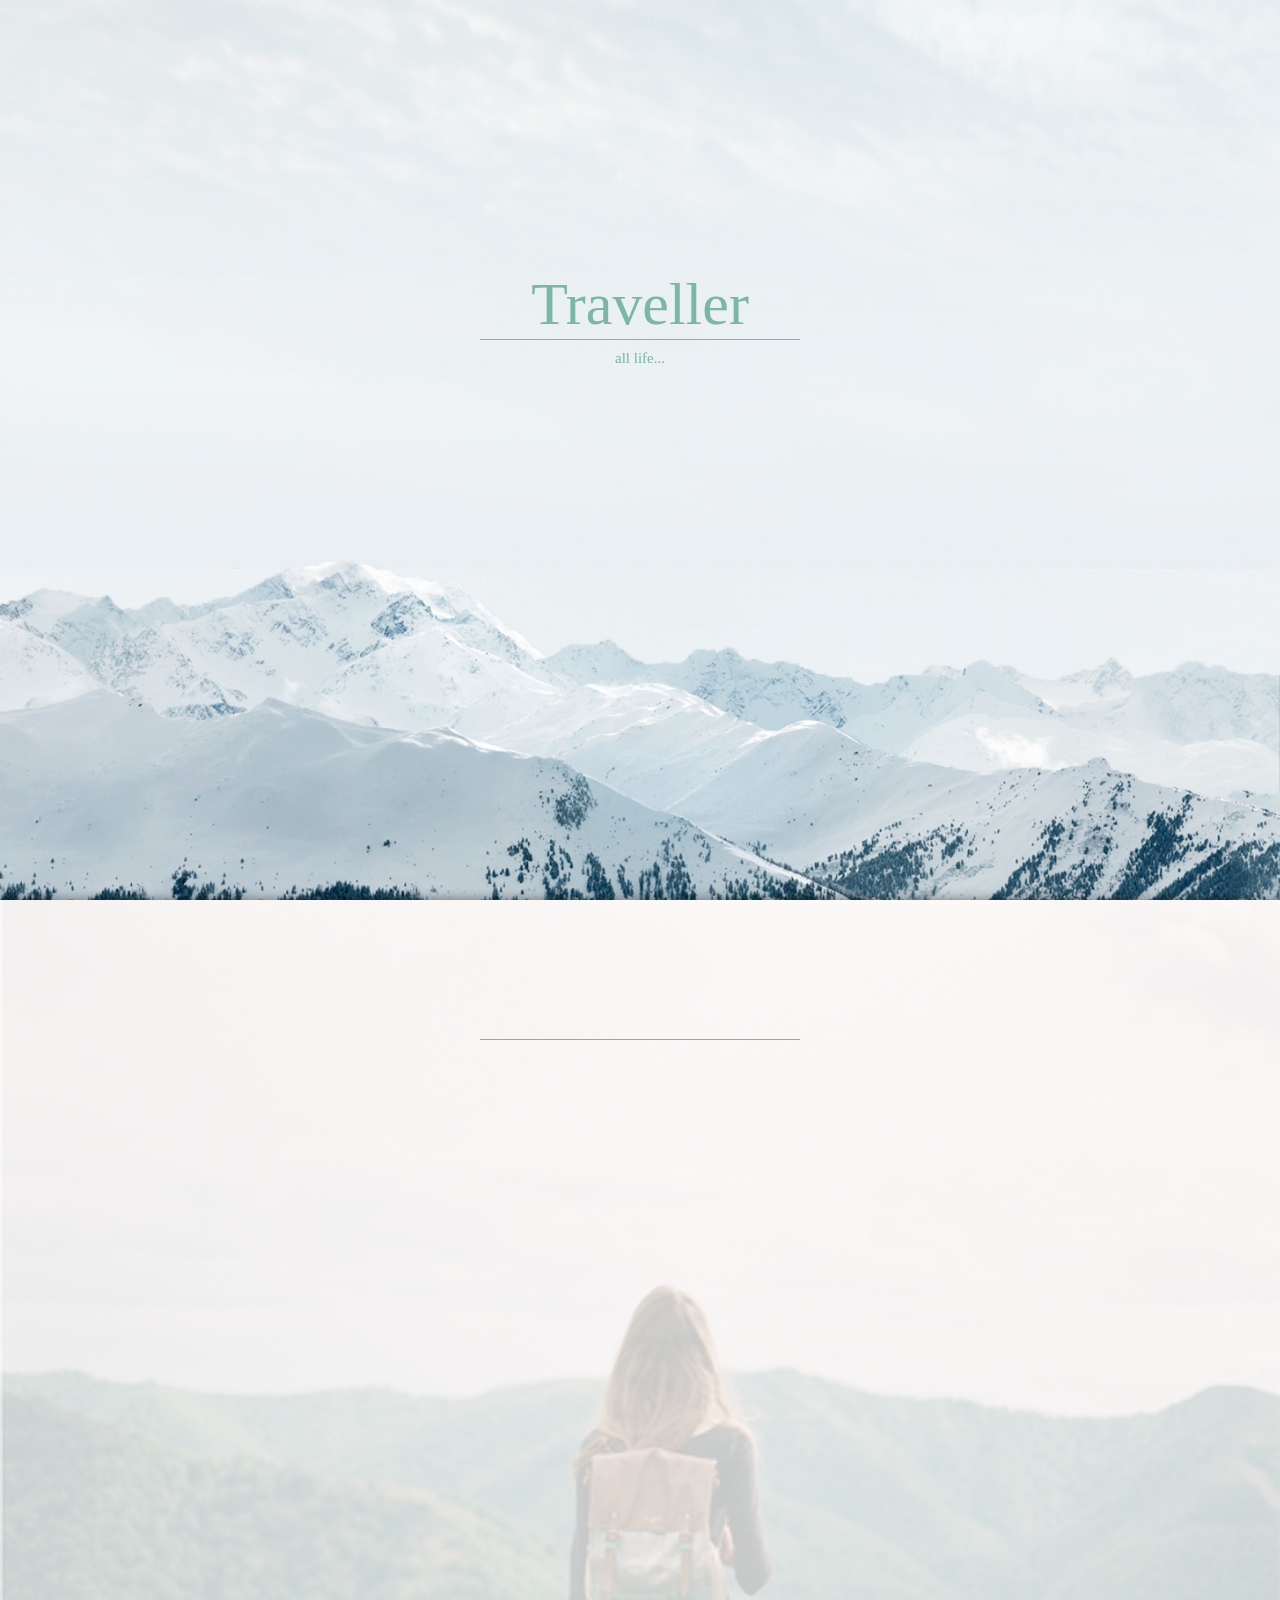
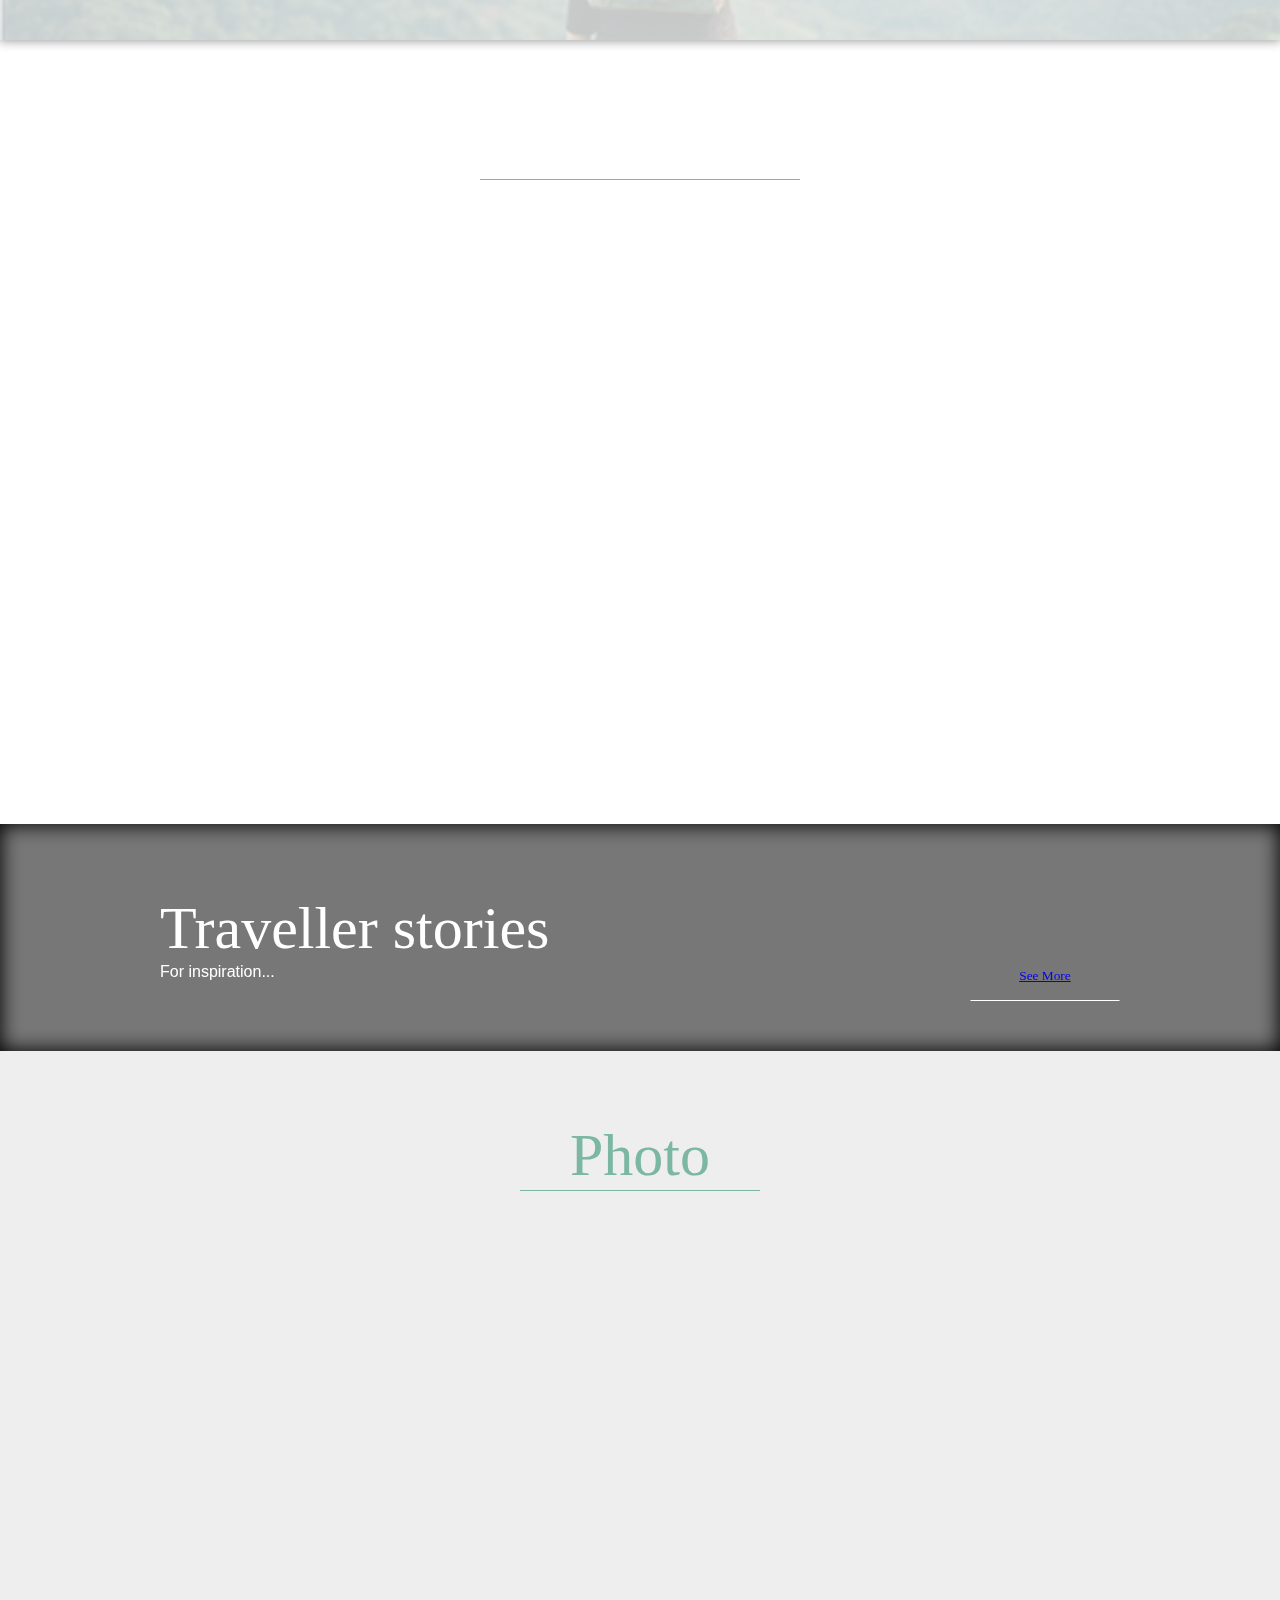
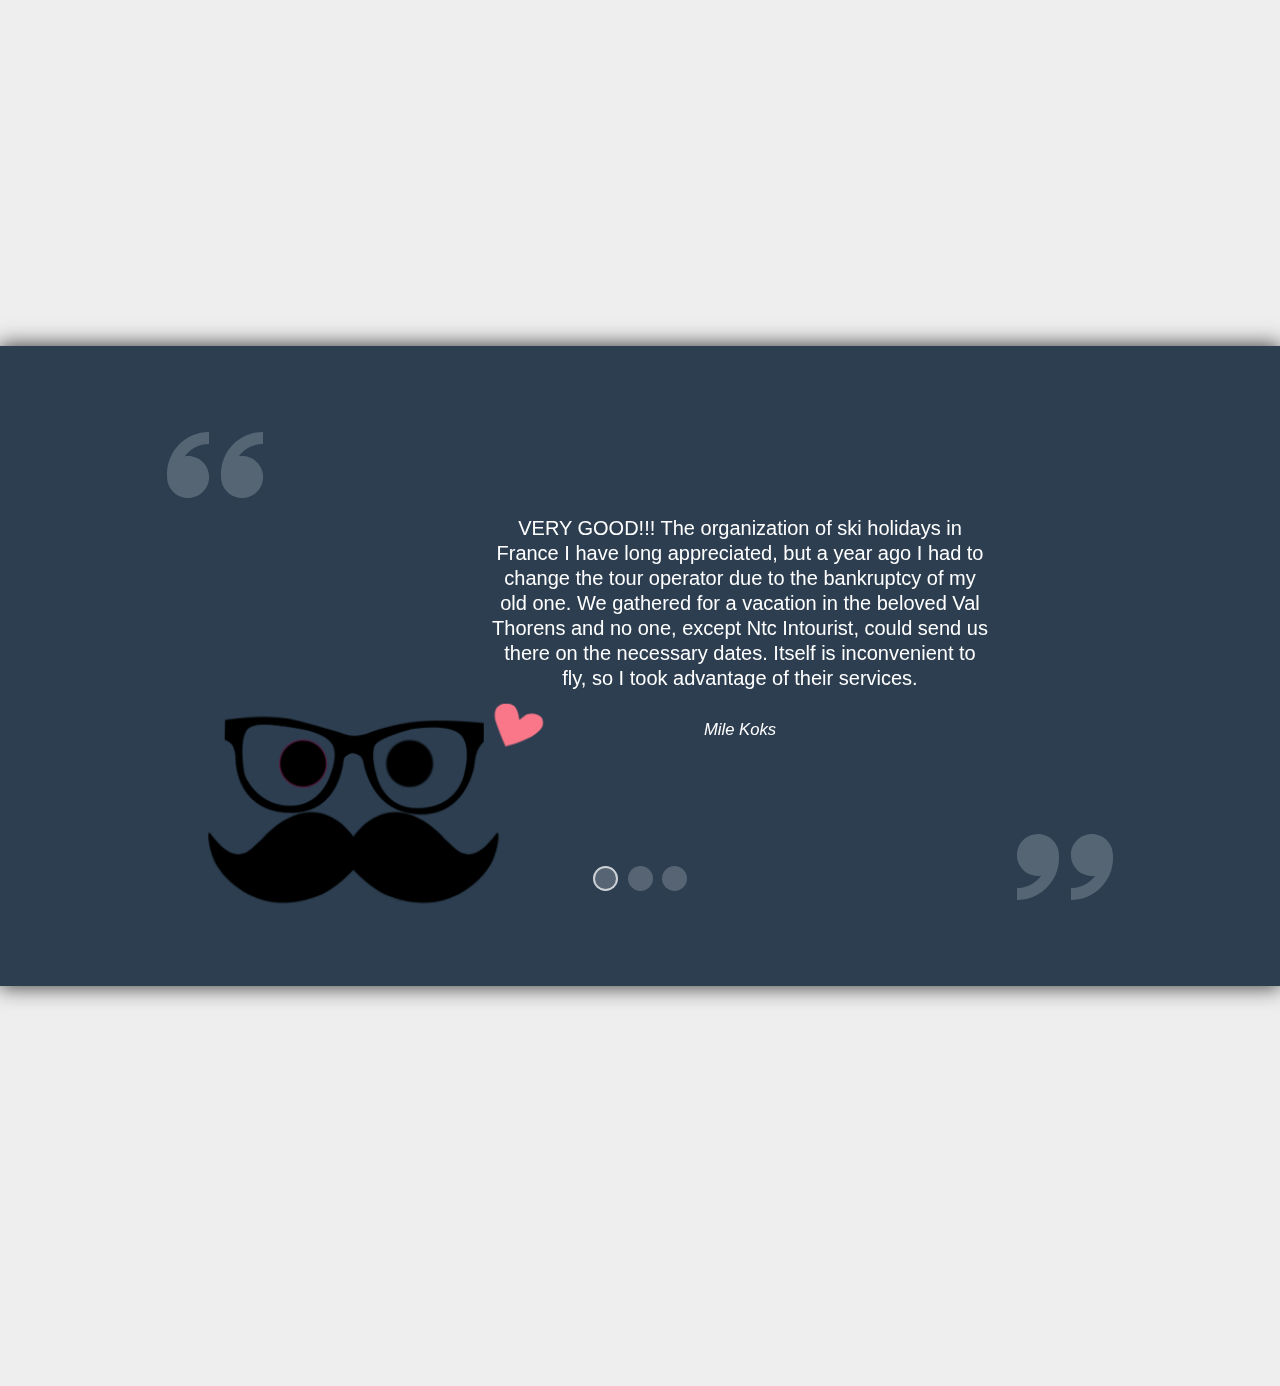
<file: Traveller/index.html>
<!DOCTYPE html>
<html>
<head>
    <meta charset="utf-8" />
    <title>Traveller</title>
    <meta name="viewport" content="width=device-width, height=device-height, initial-scale=1" />
    <link rel="stylesheet" type="text/css" href="css/animation.css" />
    <link rel="stylesheet" type="text/css" href="style.css" />
    <link rel="stylesheet" type="text/css" href="css/normalize.scss" />
    
    
</head>
<body>
    <!--section 6: about -->
    <section id="about">
        <div id="about-lock">
            <h3 id="about-title">About</h3><hr noshade>
            <span id="facebook">FB</span>
            <span id="youtube">YT</span>
            <span id="instagram">Insta</span>
            <span id="twitter">Twitter</span>
        </div>
    </section>
    <header>
        <div id="header-back" ></div>
        <h3 id="header-title">Traveller<hr noshade> <span>all life...</span></h3>
        <div id="header-front" ></div>
    </header>
    


    <section id="description">
        <h3 id="big-title">
Travel, helps us to find ourselves again.</h3><hr noshade>
        <div id="section-1-wrapper" >
            <div id="section-1-image" ></div>
            <p id="section-1-p" >
Travel as a marriage. The main misconception is to think that they are under your control.
            Life is the way. Choose with whom to go!
            God does not come with guided tours, but lonely travelers.
            Three things make a person happy: love, interesting work and the opportunity to travel.
            None of the adventure-rich journey will not be forgotten. Traveling without adventure is not worth it for them to devote to books.</p>
            </div>
    </section>

    <section id="viewed-items-section">
        <h3 id="viewed-items-title" class="parallax">Vouchers</h3><hr noshade>
        <div id="viewed-items-lock" >
        <div id="viewed-items-close"></div>
            <div class="viewed-item parallax" >
                <div class="viewed-item-img" style="background-image: url('images/alps.jpg');"></div>
                <div class="viewed-item-see-more" ><br><br>
                    <strong>Alps</strong>
                    <br><br>All include.<br><br><br><br>excursion.<br>
                    Stories of residents, history of the area.<br>
                    Journey through the mountain.<br><br><br><br><br>
                    <div class="viewed-items-buy-button" >BUY</div>
                </div>
                <span class="viewed-item-price">1599$</span>
                <div class="viewed-item-description">
                    Journey through Alps
                    <div class="viewed-items-button" >See More</div>
                </div>
            </div>
            
            <div class="viewed-item parallax" >
                <div class="viewed-item-img" style="background-image: url('images/germany.jpg');"></div>
                <div class="viewed-item-see-more" ><br><br>
                    <strong>Germany</strong>
                    <br><br>All include.<br><br><br><br>excursion.<br>
                    Stories of residents, history of the area.<br>places to go.<br>
                    Journey through the town.<br><br><br><br><br>
                    <div class="viewed-items-buy-button" >BUY</div>
                </div>
                <span class="viewed-item-price">1699$</span>
                <div class="viewed-item-description">
                    Germany
                    <div class="viewed-items-button" >See More</div>
                </div>
            </div>
            
            <div class="viewed-item parallax" >
                <div class="viewed-item-img" style="background-image: url('images/greece.jpg');"></div>
                <div class="viewed-item-see-more" ><br><br>
                    <strong>Greece</strong>
                    <br><br>All include.<br><br><br><br>excursion.<br>
                    Stories of residents, history of the area.<br>places to go.<br>
                    Journey through the town.<br><br><br><br><br>
                    <div class="viewed-items-buy-button" >BUY</div>
                </div>
                <span class="viewed-item-price">2099$</span>
                <div class="viewed-item-description">
                    Greece
                    <div class="viewed-items-button" >See More</div>
                </div>
            </div>



        </div>
    </section>

    <!-- section 3: seperator -->
    <section id="seperator">
        <div id="seperator-lock">
            <h3>Traveller stories</h3>
            For inspiration...
            <button class="seperator-button"><a href="history/index.html">See More</a></button>
        </div>
    </section>

    <!-- section 4: showcase -->
    <section id="showcase" >
        <div id="showcase-lock">
            <h3 id="showcase-title">Photo</h3><hr noshade>
            <div class="showcase-item back"><div><span>Natalie & Justin Cleaning by Justin Younger</span></div></div>
            <div class="showcase-item med"><div><span>Natalie & Justin Cleaning by Justin Younger</span></div></div>
            <div class="showcase-item back"><div><span>Natalie & Justin Cleaning by Justin Younger</span></div></div>
            <div class="showcase-item med"><div><span>Natalie & Justin Cleaning by Justin Younger</span></div></div>
            <div class="showcase-item front"><div><span>Natalie & Justin Cleaning by Justin Younger</span></div></div>
            <div class="showcase-item med"><div><span>Natalie & Justin Cleaning by Justin Younger</span></div></div>
            <div class="showcase-item back"><div><span>Natalie & Justin Cleaning by Justin Younger</span></div></div>
            <div class="showcase-item med"><div><span>Natalie & Justin Cleaning by Justin Younger</span></div></div>
            <div class="showcase-item back"><div><span>Natalie & Justin Cleaning by Justin Younger</span></div></div>
            <div class="clear-fix" ></div>
        </div>
    </section>

    <!-- section 5: testimonios -->
    <section id="testimonios" >
        <div id="testimonios-lock" >
            <span class="testimonios-description-quotations first" >
                    <svg version="1.1" xmlns="http://www.w3.org/2000/svg" xmlns:xlink="http://www.w3.org/1999/xlink" width="32" height="32">
                        <path fill="#fff" d="M7.031 14c3.866 0 7 3.134 7 7s-3.134 7-7 7-7-3.134-7-7l-0.031-1c0-7.732 6.268-14 14-14v4c-2.671 0-5.182 1.040-7.071 2.929-0.364 0.364-0.695 0.751-0.995 1.157 0.357-0.056 0.724-0.086 1.097-0.086zM25.031 14c3.866 0 7 3.134 7 7s-3.134 7-7 7-7-3.134-7-7l-0.031-1c0-7.732 6.268-14 14-14v4c-2.671 0-5.182 1.040-7.071 2.929-0.364 0.364-0.695 0.751-0.995 1.157 0.358-0.056 0.724-0.086 1.097-0.086z"></path>
                    </svg>
            </span>
                <div id="testimonios-description" >
                    <strong>VERY GOOD!!!</strong>
The organization of ski holidays in France I have long appreciated, but a year ago I had to change the tour operator due to the bankruptcy of my old one. We gathered for a vacation in the beloved Val Thorens and no one, except Ntc Intourist, could send us there on the necessary dates. Itself is inconvenient to fly, so I took advantage of their services.
                    <br><br><small><i>Mile Koks</i></small>
                </div>
            <div id="testimonios-nav" >
                <span class="testimonios-nav-item selected"></span>
                <span class="testimonios-nav-item"></span>
                <span class="testimonios-nav-item"></span>
            </div>
                <div id="testimonios-face" ></div>

            <span class="testimonios-description-quotations last" >
                    <svg version="1.1" xmlns="http://www.w3.org/2000/svg" xmlns:xlink="http://www.w3.org/1999/xlink" width="32" height="32">
                        <path fill="#444444" d="M7.031 14c3.866 0 7 3.134 7 7s-3.134 7-7 7-7-3.134-7-7l-0.031-1c0-7.732 6.268-14 14-14v4c-2.671 0-5.182 1.040-7.071 2.929-0.364 0.364-0.695 0.751-0.995 1.157 0.357-0.056 0.724-0.086 1.097-0.086zM25.031 14c3.866 0 7 3.134 7 7s-3.134 7-7 7-7-3.134-7-7l-0.031-1c0-7.732 6.268-14 14-14v4c-2.671 0-5.182 1.040-7.071 2.929-0.364 0.364-0.695 0.751-0.995 1.157 0.358-0.056 0.724-0.086 1.097-0.086z"></path>
                    </svg>
            </span>
        </div>
    </section>
    


    <!--<div id="scrolling" ></div>-->
</body>
    <script src="js/jquery-1.11.1.min.js" ></script>
    <script src="js/SmoothScroll.js" ></script>
    <script src="js/parallex.js" ></script>
</html>
</file>
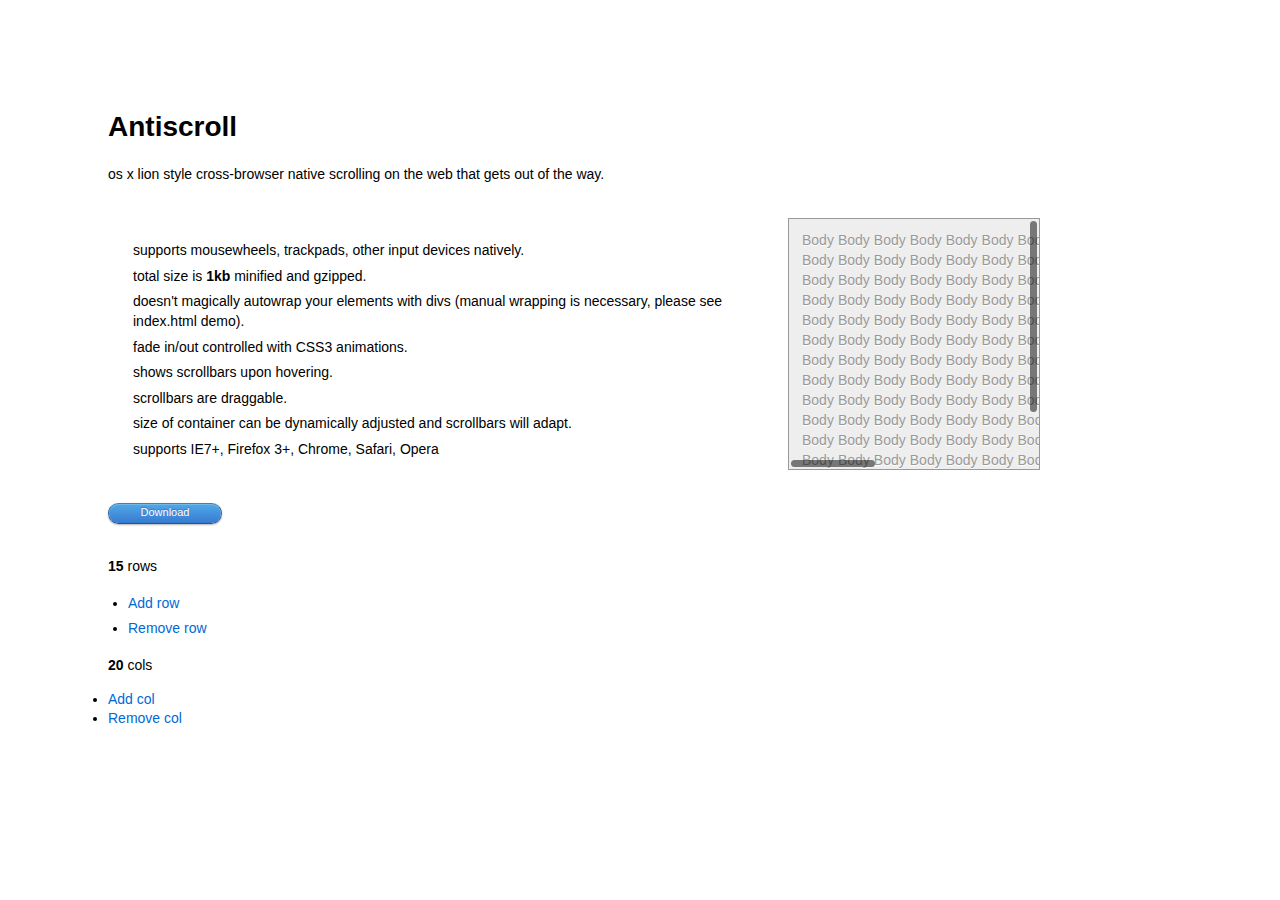
<file: Traveller/js/trash/antiscroll-master/antiscroll-master/index.html>
<!doctype html>
<html>
  <head>
    <title>Antiscroll - os x lion style cross-browser native scrolling on the web that gets out of the way</title>
    <link href="antiscroll.css" rel="stylesheet" />

    <style>
      body {
        padding: 80px 100px;
        font: 14px/1.4 'helvetica neue', helvetica, arial, sans-serif;
      }

      h1 {
        font-size: 28px;
      }

      .box {
        background: #eee;
      }

      .box, .box .antiscroll-inner {
        width: 250px;
        height: 250px;
        font: 14px Helvetica, Arial;
      }
      
      .box-wrap {
        margin: 20px 40px;
        border: 1px solid #999;
      }

      .box-inner {
        background: #eee;
        padding: 10px;
        color: #999;
        text-shadow: 0 1px 0 #fff;
      }

      .button {
        -webkit-user-select: none;
        display: block;
        background: #3b88d8;
        text-decoration: none;
        background: -o-linear-gradient(0% 100% 90deg, #377ad0, #52a8e8);
        background: -moz-linear-gradient(0% 100% 90deg, #377ad0, #52a8e8);
        background: -webkit-gradient(linear, 0% 0%, 0% 100%, from(#52a8e8), to(#377ad0));
        border-top: 1px solid #4081af;
        border-right: 1px solid #2e69a3;
        border-bottom: 1px solid #20559a;
        border-left: 1px solid #2e69a3;
        -moz-border-radius: 16px;
        -webkit-border-radius: 16px;
        border-radius: 16px;
        -moz-box-shadow: inset 0 1px 0 0 #72b9eb, 0 1px 2px 0 #b3b3b3;
        -webkit-box-shadow: inset 0 1px 0 0 #72b9eb, 0 1px 2px 0 #b3b3b3;
        box-shadow: inset 0 1px 0 0 #72b9eb, 0 1px 2px 0 #b3b3b3;
        color: #fff;
        font-family: "lucida grande", sans-serif;
        font-size: 11px;
        font-weight: normal;
        line-height: 1;
        padding: 3px 0 5px 0;
        text-align: center;
        text-shadow: 0 -1px 1px #3275bc;
        width: 112px;
        -webkit-background-clip: padding-box;
      }

      .button:hover {
        background: #2a81d7;
        background: -o-linear-gradient(0% 100% 90deg, #206bcb, #3e9ee5);
        background: -moz-linear-gradient(0% 100% 90deg, #206bcb, #3e9ee5);
        background: -webkit-gradient(linear, 0% 0%, 0% 100%, from(#3e9ee5), to(#206bcb));
        border-top: 1px solid #2a73a6;
        border-right: 1px solid #165899;
        border-bottom: 1px solid #07428f;
        border-left: 1px solid #165899;
        -moz-box-shadow: inset 0 1px 0 0 #62b1e9;
        -webkit-box-shadow: inset 0 1px 0 0 #62b1e9;
        cursor: pointer;
        text-shadow: 0 -1px 1px #1d62ab;
        -webkit-background-clip: padding-box;
        text-decoration: none;
      }

      .button:active {
        background: #3282d3;
        border: 1px solid #154c8c;
        border-bottom: 1px solid #0e408e;
        -moz-box-shadow: inset 0 0 6px 3px #1657b5, 0 1px 0 0 #fff;
        -webkit-box-shadow: inset 0 0 6px 3px #1657b5, 0 1px 0 0 #fff;
        box-shadow: inset 0 0 6px 3px #1657b5, 0 1px 0 0 #fff;
        text-shadow: 0 -1px 1px #2361a4;
        -webkit-background-clip: padding-box;
      }

      ul#features {
        margin: 40px 0;
        padding: 0 20px;
        float: left;
        width: 600px;
      }

      ul#features li {
        list-style: none;
      }

      ul {
        padding: 0 15px;
      }

      ul li {
        margin: 0 5px;
        padding: 3px 0;
      }

      .action {
        color: #0069d6;
        cursor: pointer;
      }

      .action:hover {
        color: #00438a;
      }

    </style>

    <script src="deps/jquery.js"></script>
    <script src="deps/jquery-mousewheel.js"></script>
    <script src="antiscroll.js"></script>

    <script>

      $(function () {
        scroller = $('.box-wrap').antiscroll().data('antiscroll');

        $("#addRow").click(function() {                    
          $('.box-wrap tr:last').clone().appendTo('.box-wrap table');
          $("#rows b").text($(".box-wrap tr").length);
          scroller.refresh();
        });

        $("#removeRow").click(function() {
          $('.box-wrap tr:last').remove();
          $("#rows b").text($(".box-wrap tr").length);
          scroller.refresh();
        });

        $("#addCol").click(function() {           
          $('.box-wrap tr').each(function(index, tr) {            
            $('td:last', tr).clone().appendTo(tr);
          });
          $("#cols b").text($(".box-wrap tr:last td").length);
          scroller.refresh();
        });

        $("#removeCol").click(function() {          
          $('.box-wrap tr').find('td:last').remove();
          $("#cols b").text($(".box-wrap tr:last td").length);
          scroller.refresh();
        });

        $("#rows b").text($(".box-wrap tr").length);
        $("#cols b").text($(".box-wrap tr:last td").length);        
      });



    </script>
  </head>
  <body>
    <div id="page">
      <h1>Antiscroll</h1>
      <p>os x lion style cross-browser native scrolling on the web that gets out of the way.</p>
      <ul id="features">
        <li>supports mousewheels, trackpads, other input devices natively.</li>
        <li>total size is <b>1kb</b> minified and gzipped.</li>
        <li>doesn't magically autowrap your elements with divs (manual wrapping is necessary, please see index.html demo).</li>
        <li>fade in/out controlled with CSS3 animations.</li>
        <li>shows scrollbars upon hovering.</li>
        <li>scrollbars are draggable.</li>
        <li>size of container can be dynamically adjusted and scrollbars will adapt.</li>
        <li>supports IE7+, Firefox 3+, Chrome, Safari, Opera</li>
      </ul>
      <div class="box-wrap antiscroll-wrap">
        <div class="box">
          <div class="antiscroll-inner">
            <div class="box-inner">
              <table>
                <tr>
                  <td>Body</td><td>Body</td><td>Body</td><td>Body</td><td>Body</td>
                  <td>Body</td><td>Body</td><td>Body</td><td>Body</td><td>Body</td>
                  <td>Body</td><td>Body</td><td>Body</td><td>Body</td><td>Body</td>
                  <td>Body</td><td>Body</td><td>Body</td><td>Body</td><td>Body</td>
                </tr>
                <tr>
                  <td>Body</td><td>Body</td><td>Body</td><td>Body</td><td>Body</td>
                  <td>Body</td><td>Body</td><td>Body</td><td>Body</td><td>Body</td>
                  <td>Body</td><td>Body</td><td>Body</td><td>Body</td><td>Body</td>
                  <td>Body</td><td>Body</td><td>Body</td><td>Body</td><td>Body</td>
                </tr>
                <tr>
                  <td>Body</td><td>Body</td><td>Body</td><td>Body</td><td>Body</td>
                  <td>Body</td><td>Body</td><td>Body</td><td>Body</td><td>Body</td>
                  <td>Body</td><td>Body</td><td>Body</td><td>Body</td><td>Body</td>
                  <td>Body</td><td>Body</td><td>Body</td><td>Body</td><td>Body</td>
                </tr>
                <tr>
                  <td>Body</td><td>Body</td><td>Body</td><td>Body</td><td>Body</td>
                  <td>Body</td><td>Body</td><td>Body</td><td>Body</td><td>Body</td>
                  <td>Body</td><td>Body</td><td>Body</td><td>Body</td><td>Body</td>
                  <td>Body</td><td>Body</td><td>Body</td><td>Body</td><td>Body</td>
                </tr>
                <tr>
                  <td>Body</td><td>Body</td><td>Body</td><td>Body</td><td>Body</td>
                  <td>Body</td><td>Body</td><td>Body</td><td>Body</td><td>Body</td>
                  <td>Body</td><td>Body</td><td>Body</td><td>Body</td><td>Body</td>
                  <td>Body</td><td>Body</td><td>Body</td><td>Body</td><td>Body</td>
                </tr>
                <tr>
                  <td>Body</td><td>Body</td><td>Body</td><td>Body</td><td>Body</td>
                  <td>Body</td><td>Body</td><td>Body</td><td>Body</td><td>Body</td>
                  <td>Body</td><td>Body</td><td>Body</td><td>Body</td><td>Body</td>
                  <td>Body</td><td>Body</td><td>Body</td><td>Body</td><td>Body</td>
                </tr>
                <tr>
                  <td>Body</td><td>Body</td><td>Body</td><td>Body</td><td>Body</td>
                  <td>Body</td><td>Body</td><td>Body</td><td>Body</td><td>Body</td>
                  <td>Body</td><td>Body</td><td>Body</td><td>Body</td><td>Body</td>
                  <td>Body</td><td>Body</td><td>Body</td><td>Body</td><td>Body</td>
                </tr>
                <tr>
                  <td>Body</td><td>Body</td><td>Body</td><td>Body</td><td>Body</td>
                  <td>Body</td><td>Body</td><td>Body</td><td>Body</td><td>Body</td>
                  <td>Body</td><td>Body</td><td>Body</td><td>Body</td><td>Body</td>
                  <td>Body</td><td>Body</td><td>Body</td><td>Body</td><td>Body</td>
                </tr>
                <tr>
                  <td>Body</td><td>Body</td><td>Body</td><td>Body</td><td>Body</td>
                  <td>Body</td><td>Body</td><td>Body</td><td>Body</td><td>Body</td>
                  <td>Body</td><td>Body</td><td>Body</td><td>Body</td><td>Body</td>
                  <td>Body</td><td>Body</td><td>Body</td><td>Body</td><td>Body</td>
                </tr>
                <tr>
                  <td>Body</td><td>Body</td><td>Body</td><td>Body</td><td>Body</td>
                  <td>Body</td><td>Body</td><td>Body</td><td>Body</td><td>Body</td>
                  <td>Body</td><td>Body</td><td>Body</td><td>Body</td><td>Body</td>
                  <td>Body</td><td>Body</td><td>Body</td><td>Body</td><td>Body</td>
                </tr>
                <tr>
                  <td>Body</td><td>Body</td><td>Body</td><td>Body</td><td>Body</td>
                  <td>Body</td><td>Body</td><td>Body</td><td>Body</td><td>Body</td>
                  <td>Body</td><td>Body</td><td>Body</td><td>Body</td><td>Body</td>
                  <td>Body</td><td>Body</td><td>Body</td><td>Body</td><td>Body</td>
                </tr>
                <tr>
                  <td>Body</td><td>Body</td><td>Body</td><td>Body</td><td>Body</td>
                  <td>Body</td><td>Body</td><td>Body</td><td>Body</td><td>Body</td>
                  <td>Body</td><td>Body</td><td>Body</td><td>Body</td><td>Body</td>
                  <td>Body</td><td>Body</td><td>Body</td><td>Body</td><td>Body</td>
                </tr>
                <tr>
                  <td>Body</td><td>Body</td><td>Body</td><td>Body</td><td>Body</td>
                  <td>Body</td><td>Body</td><td>Body</td><td>Body</td><td>Body</td>
                  <td>Body</td><td>Body</td><td>Body</td><td>Body</td><td>Body</td>
                  <td>Body</td><td>Body</td><td>Body</td><td>Body</td><td>Body</td>
                </tr>
                <tr>
                  <td>Body</td><td>Body</td><td>Body</td><td>Body</td><td>Body</td>
                  <td>Body</td><td>Body</td><td>Body</td><td>Body</td><td>Body</td>
                  <td>Body</td><td>Body</td><td>Body</td><td>Body</td><td>Body</td>
                  <td>Body</td><td>Body</td><td>Body</td><td>Body</td><td>Body</td>
                </tr>
                <tr>
                  <td>Body</td><td>Body</td><td>Body</td><td>Body</td><td>Body</td>
                  <td>Body</td><td>Body</td><td>Body</td><td>Body</td><td>Body</td>
                  <td>Body</td><td>Body</td><td>Body</td><td>Body</td><td>Body</td>
                  <td>Body</td><td>Body</td><td>Body</td><td>Body</td><td>Body</td>
                </tr>
              </table>
            </div>
          </div>
        </div>
      </div>
      <br style="clear: both">
      <a href="https://github.com/learnboost/antiscroll/downloads" class="button">Download</a>

      <br /> 
      
      <p id="rows"><b>X</b> rows</p>  
      <ul>
        <li><a class="action" id="addRow" >Add row</a></li>
        <li><a class="action" id="removeRow">Remove row</a></li>
      </ul>

      <p id="cols"><b>X</b> cols</p>
      </ul>
        <li><a class="action" id="addCol" >Add col</a></li>
        <li><a class="action" id="removeCol">Remove col</a></li>
      </ul>
    
    </div>
  </body>
</html>
</file>
<file: Traveller/css/animation.css>
.view-pop{
    animation: view-pop-animation;
    animation-iteration-count: 1;
    -webkit-animation-iteration-count: 1;
    
    animation-fill-mode: forwards;
    -webkit-animation-fill-mode: forwards;
    -webkit-animation: view-pop-animation 1s ease;
}

@keyframes view-pop-animation{
    /*from,to{
        width: 200px;
        height: 200px;
    }
    
    50%{
        width: 500px;
        height: 500px;
    }*/
    from{
        top: 150px;
    }
    to{
        top: 500px;
    }
}

@-webkit-keyframes view-pop-animation{
   /* from,to{
        width: 200px;
        height: 200px;
    }
    
    50%{
        width: 500px;
        height: 500px;
    }
    */
    from{
        top: 150px;
    }
    to{
        top: 500px;
    }
}
</file>
<file: Traveller/style.css>
*{
    margin: 0;
    padding: 0;
}

body{
    font-family: "lato", sans-serif;
    overflow-x: hidden;
    color: #7bb7a3; 
    background-color: rgba(227, 227, 227, 0.6);
}
/*
::-webkit-scrollbar {
  width: 10px; /* Width Scorll */
 /* background: black;
}
::-webkit-scrollbar-track {
  background:  white;
}
::-webkit-scrollbar-thumb {
    background: lightgrey; /* Color Scroll */
   /* border-bottom-left-radius: 100% 10%;
    border-bottom-right-radius: 100% 10%;
    border-top-left-radius: 100% 10%;
    border-top-right-radius: 100% 10%;
    transition: background 5s ;
    -webkit-transition: background 5s;
}

::-webkit-scrollbar-thumb:hover{
    background: grey;
}
*/
h3{
    text-align: center;
    font-size: 60px;
    font-family: "Lato";
    font-weight: lighter;
    color: #7bb7a3;
}

#scrolling{
    width: 100%;
    min-height: 2000px;
}

header{
    position: relative;
    background-color: black;
    background-image: url("images/header-bg.png");
    background-size: cover;
    background-repeat: no-repeat;
    background-position: top;
    width: 100%;
    height: 100vh;
    min-height: 720px;
    overflow: hidden;

    box-shadow: 0px 0px 20px 1px rgba(0, 0, 0, 0.4);
}

#header-back{
    position: absolute;
    width: 858px;
    max-width: 110vw;
    height: 254px;
    background-image: url("images/header-back.png");
    background-size: contain;
    background-repeat: no-repeat;
    background-position: bottom;
    bottom: 0;
    right: 0;
}

#header-front{
    position: absolute;
    width: 1600px;
    max-width: 110vw;
    height: 427px;
    background-image: url("images/header-front.png");
    background-size: contain;
    background-repeat: no-repeat;
    background-position: bottom;
    bottom: -20px;
    left: 0;
}

header h3#header-title{
    position: absolute;
    width: 100%;
    text-align: center;
    font-size: 60px;
    top: 30%;
    color: rgb(123, 183, 163);
    margin-top: 0;
}

hr{
    width: 25%;
    margin: auto;
    height: 1px;
    background-color: #7bb7a3;
    border: 0;
}

header h3#header-title span{
    display: block;
    font-size: 15px;
    margin-top: 10px;
}

#description{
    position: relative;
    width: 100%;
    padding-top: 50px;
    padding-bottom: 50px;
    background-image: url("images/777.jpg");
    background-repeat: no-repeat;
    background-size: cover;
    background-blend-mode: overlay;
    background-color: rgba(227, 227, 227, 1);
    box-shadow: 0px 0px 10px 1px rgba(0, 0, 0, 0.4);
}

#big-title{
    position: relative;
    top: -100px;
    transition: all 1s ease;
    padding: 10px;
    opacity: 0;
}

#section-1-wrapper{
    position: relative;
    width: 75%;
    min-height: 500px;
    left: 50%;
    transform: translate(-50%, 0%);
    margin-top: 50px;
    text-align: center;
}

#section-1-image{
    width: 250px;
    height: 450px;
    background-image: url("images/123.jpg");
    display: inline-block;
    
    background-position: left;
    background-repeat: no-repeat;
    opacity: 0;
    transition: all 2s;
    -webkit-transition: all 2s;
    box-shadow: 0px 0px 10px 1px rgba(0, 0, 0, 0.37);
}

#section-1-p{
    display: inline-block;
    transform: translate(0%, -30%);
    text-align: left;
    margin: auto;
    margin-left: 20px;
    width: 50%;
    font-size: 20px;
    transition: all 1s ease;
    color: rgba(68, 108, 95, 0);
    padding: 20px;
}


/*    section: viewed-items    */

#viewed-items-section{
    width: 100%;

    background-color: rgba(255, 255, 255, 1);
    padding-top: 50px;
    padding-bottom: 50px;

    transition: all 1s;
}

#viewed-items-title{
    position: relative;
    display: block;
    padding: 10px;
    transition: all 1s;
    top: -100px;
    opacity: 0;
}

#viewed-items-title + hr{
    margin-bottom: 50px;
}

#viewed-items-lock{
    position: relative;
    max-width: 960px;
    margin: auto;
    overflow: hidden;
    text-align: center;
    padding: 20px;
}

#viewed-items-close{
    position: absolute;
    width: 30px;
    height: 30px;
    background: rgba(0, 0, 0, 1);
    left: 0;
    top: 0;
    z-index: 50;
    display: none;
    cursor: pointer;
    text-align: center;
}

#viewed-items-close:before{
    content: '';
    display: block;
    width: 10px;
    height: 2px;
    background: white;

    position: absolute;
    left: 0; right: 0; bottom: 0; top: 0;
    margin: auto;

    transform: rotateZ(45deg);
    transition: all .3s;
}

#viewed-items-close:after{
    content: '';
    display: block;
    width: 10px;
    height: 2px;
    background: white;

    position: absolute;
    left: 0; right: 0; bottom: 0; top: 0;
    margin: auto;

    transform: rotateZ(-45deg);
    transition: all .3s;
}

#viewed-items-close:hover:after, #viewed-items-close:hover:before{
    transform: rotateZ(0deg);
}

.viewed-item{
    position: relative;
    display: inline-block;
    width: 200px;
    height: 500px;
    overflow: hidden;
    box-shadow: 0px 0px 10px 1px rgba(0, 0, 0, 0.3);
    border-radius: 5px;
    margin-left: 100px;
    opacity: 0;
}

.viewed-item:nth-child(2){
    margin-left: 0;
    top: 100px;
    transition: all .5s, opacity 2s;
}

.viewed-item:nth-child(3){
    top: 200px;
    transition: all 1.5s, opacity 3s;

}

.viewed-item:nth-child(4){
    top: 250px;
    transition: all 2s, opacity 4s;
}

.viewed-item:hover .viewed-item-description{
    bottom: 0%;
}

.viewed-item:hover .viewed-item-price{
    left: 0;
}

.viewed-item:hover .viewed-item-img{
    transform: scale(1.2);
}

.clear-fix{
    clear: both;
}

.viewed-item-img{
    position: relative;
    width: 100%;
    height: 100%;
    background-size: cover;
    background-repeat: no-repeat;
    transition: all .3s;
}

.viewed-item-description{
    position: absolute;
    width: 200px;
    height: 30%;
    background: linear-gradient(rgba(255,255,255,0.95), rgba(255,255,255,0.9), rgba(255,255,255,0.8));
    bottom: -25%;
    left: 0;
    transition: all .3s;
    padding: 20px;
    text-align: center;
    box-sizing: border-box;
    color: black;
}

.viewed-item-see-more{
    position: relative;
    display: none;
    width: 300px;
    height: 500px;
    background: rgba(240, 240, 240, 1);
    padding: 20px;
    box-sizing: border-box;
    /*box-shadow: 0px 0px 10px 1px rgba(0, 0, 0, 0.5);*/
}

.viewed-items-button{
    position: relative;
    width: 100px;
    height: 25px;
    border: 1px solid rgba(126, 126, 126, 0.76);

    padding: 10px;
    text-align: center;
    margin: auto;
    margin-top: 20px;
    cursor: pointer;
    color: rgba(0, 0, 0, 0.7);
    box-shadow: 0 0 0 0 #2c3e50 inset;
    transition: all .3s, width .7s;
}

.viewed-items-button:hover{
    /*box-shadow: 0 4em 0 0 rgba(0, 0, 0, 0.83) inset;*/
    background: rgba(0, 0, 0, 0.6);
    color: rgba(255, 255, 255, 0.81);
    width: 110px;
    text-align: left;
}

.viewed-items-button:hover:after{
    content: '';
    display: block;
    width: 10px;
    height: 10px;
    background: transparent;
    border: 1px solid transparent;
    border-top-color: rgba(255, 255, 255, 0.81);
    border-right-color: rgba(255, 255, 255, 0.81);

    transform: rotateZ(45deg);

    position: absolute;
    right: 15px; top: 0; bottom: 0;
    margin: auto;
}

.viewed-items-buy-button{
    position: relative;
    width: 100px;
    height: 25px;
    border: 1px solid rgba(126, 126, 126, 0.76);

    padding: 10px;
    text-align: center;
    margin: auto;
    margin-top: 20px;
    cursor: pointer;
    color: rgba(0, 0, 0, 0.7);
    /*box-shadow: 0 0 0 0 #2c3e50 inset;*/
    transition: all .3s, width .7s;
}

.viewed-items-buy-button:hover{
    background: rgba(0, 0, 0, 0.6);
    color: rgba(255, 255, 255, 0.81);
}

.viewed-item-price{
    position: absolute;
    width: 50px;
    height: 20px;
    left: -50px;
    top: 75px;
    padding: 3px;
    font-size: 14px;
    background-color: black;
    color: white;
    transition: all 0.3s;
}
/*  section-3    */

#seperator{
    width: 100%;

    background-color: rgba(0, 0, 0, 0.5);
    background-blend-mode: overlay;
    background-image: url("images/999.jpg");
    background-repeat: no-repeat;
    background-size: cover;
    background-attachment: fixed;
    padding-top: 50px;
    padding-bottom: 50px;
    color: white;
    transition: all 1s;

    box-shadow: 0px 0px 20px 1px rgba(0, 0, 0, 1) inset;
}

#seperator h3{
    color: white;
    text-align: left;
    font-family: "Lato Hairline";
}

#seperator button{
    position: absolute;
    font-family: "Lato";
    right: 20px;
    bottom: 0;
    width: 150px;
    height: 50px;
    background: transparent;
    border: 1px solid transparent;
    border-bottom-color: white;
    color: white;
    padding: 10px;
    cursor: pointer;
    transition: all .3s;
    box-sizing: border-box;
}

#seperator button:hover{
    background: white;
    border: 10px solid white;

    color: black;
}

#seperator button:hover:before{
    content: '';
    position: absolute;
    right: 20px; top: 7px; bottom: 0;
    margin: auto;
    display: block;
    background: transparent;
    width: 5px;
    height: 5px;
    border: 1px solid transparent;
    border-top-color: black;
    border-right-color: black;
    transform: rotateZ(45deg);
}

#seperator-lock{
    position: relative;
    max-width: 960px;
    margin: auto;
    overflow: hidden;
    text-align: left;
    padding: 20px;
}

/* showcase section  */

#showcase{
    width: 100%;

    background: #eee;
    padding-top: 50px;
    padding-bottom: 50px;
    color: white;
    transform: all 1s;
    overflow: hidden;
}

#showcase-lock{
    position: relative;
    max-width: 960px;

    margin: auto;
    overflow: visible;
    text-align: center;
    padding: 20px;
}

#showcase-title + hr{
    margin-bottom: 50px;
}

.showcase-item {
    position: relative;
    display: inline-block;
    top: 500px;
    width: 33%;
    height: 150px;
    background-color: #eee;
    background-image: url('images/79.jpg');
    background-position: center;
    background-repeat: no-repeat;
    background-size: cover;
    float: left;
    /*border: 1px solid grey;*/
    box-sizing: border-box;
    transition: all .1s;
    opacity: 0;
    overflow: hidden;
    box-shadow: 0px 0px 20px 1px rgba(0, 0, 0, 0.26);
    cursor: pointer;
}

.showcase-item-overlay{

}

.showcase-item div {
	position: absolute;
	background: rgba(75,75,75,0.7);
	width: 100%;
	height: 100%;
    top: unset; right: unset; left: unset; bottom: unset;
    transition: all .7s;
    display: none;
}

.showcase-item.back{
    width: 20%;
    height: 100px;
    margin: 60px;

}

.showcase-item.med{
    width: 25%;
    height: 125px;
    margin: 35px;
}


/* testimonios section */

#testimonios{
    width: 100%;

    background: #2c3e50;
    padding-top: 50px;
    padding-bottom: 50px;
    color: white;
    transition: all 1s;
    overflow: hidden;
    margin-bottom: 400px;
    box-shadow: 0px 0px 20px 1px rgba(0, 0, 0, 0.76);
}

#testimonios-lock{
    position: relative;
    max-width: 960px;
    height: 500px;
    margin: auto;
    overflow: visible;
    text-align: center;
    padding: 20px;
    perspective: 400;
    -webkit-perspective: 400;
}

#testimonios-description{
    width: 700px;
    height: 450px;
    position: relative;
    margin: auto;
    left: 100px;
    padding: 100px;
    box-sizing: border-box;
    color: white;
    z-index: 5;
    line-height: 25px;
    font-weight: 200;
    font-size: 20px;
}

#testimonios-nav{
    width: 100px;
    height: 25px;
    margin: auto;
    text-align: center;
}

.testimonios-nav-item{
    display: inline-block;
    width: 25px;
    height: 25px;
    background: rgba(255, 255, 255, 0.2);
    border-radius: 50%;
    margin-left: 5px;
    cursor: pointer;
    transition: all 0.3s;
    box-sizing: border-box;
    border: 0px solid rgba(255, 255, 255, 0.7);
}

.testimonios-nav-item:first-child{
    margin-left: 0;
}

.testimonios-nav-item:hover{
    background: rgba(255, 255, 255, 0.5);
}

.testimonios-nav-item.selected{
    border: 2px solid rgba(255, 255, 255, 0.7);
}

.testimonios-description-quotations{
    position: absolute;
    display: block;
    width: 150px;
    height: 150px;
    padding-top: 50px;
    box-sizing: border-box;
    opacity: 0.2;
}

.testimonios-description-quotations svg path{
    fill: #fff;
}

.testimonios-description-quotations svg{
    transform: scale(3);
}

.testimonios-description-quotations.first{
    top: 0;
    left: 0;
}

.testimonios-description-quotations.last{
    transform: rotateZ(180deg);
    bottom: 0;
    right: 0;
}

#testimonios-face{
    position: absolute;
    width: 400px;
    height: 400px;
    bottom: -50px;
    background-image: url("images/testimonios/555.png");
    background-size: contain;
    background-position: bottom;
    background-repeat: no-repeat;
    background-color: transparent;
    z-index: 6;

    transition: all .3s;
    transform-origin: 200px 400px;

}

#testimonios-name{
    position: relative;
    left: 0;
    text-align: left;
    padding: 20px;
    padding-left: 175px;
    font-family: "Lato light";
    font-style: italic;
}


/*  about section */
#about{
    position: fixed;
    width: 100%;
    padding: 50px 0px;
    overflow: hidden;
    background-color: rgb(239, 239, 239);
    height: 300px;
    z-index: -1000;
    bottom: 0;
    color: white;
}

#about-lock{
    position: relative;
    max-width: 960px;
    height: 300px;
    margin: auto;
    overflow: visible;
    text-align: center;
    padding: 20px;
}

#about-lock span{
    display: inline-block;
    width: 100px;
    height: 100px;
    border: 3px solid #7bb7a3;
    margin-left: 50px;
    margin-top: 100px;
    cursor: pointer;
    color: #7bb7a3;
    font-family: "Lato light";
    line-height: 100px;
    font-size: 32px;
    transition: all .3s;
}

#about-lock span:first-child{
    margin-left: 0;
}

#about-lock span:hover{
    background: #7bb7a3;
    color: rgb(239, 239, 239);
}
</file>
<file: Traveller/js/trash/antiscroll-master/antiscroll-master/antiscroll.css>
.antiscroll-wrap {
  display: inline-block;
  position: relative;
  overflow: hidden;
}

.antiscroll-scrollbar {
  background: gray;
  background: rgba(0, 0, 0, 0.5);
  -webkit-border-radius: 7px;
  -moz-border-radius: 7px;
  border-radius: 7px;
  -webkit-box-shadow: 0 0 1px #fff;
  -moz-box-shadow: 0 0 1px #fff;
  box-shadow: 0 0 1px #fff;
  position: absolute;
  opacity: 0;
  filter: progid:DXImageTransform.Microsoft.Alpha(Opacity=0);
  -webkit-transition: linear 300ms opacity;
  -moz-transition: linear 300ms opacity;
  -o-transition: linear 300ms opacity;
}

.antiscroll-scrollbar-shown {
  opacity: 1;
  filter: progid:DXImageTransform.Microsoft.Alpha(Opacity=100);
}

.antiscroll-scrollbar-horizontal {
  height: 7px;
  margin-left: 2px;
  bottom: 2px;
  left: 0;
}

.antiscroll-scrollbar-vertical {
  width: 7px;
  margin-top: 2px;
  right: 2px;
  top: 0;
}

.antiscroll-inner {
  overflow: scroll;
}

/** A bug in Chrome 25 on Lion requires each selector to have their own
    blocks. E.g. the following:

    .antiscroll-inner::-webkit-scrollbar, .antiscroll-inner::scrollbar {...}

    causes the width and height rules to be ignored by the browser resulting
    in both native and antiscroll scrollbars appearing at the same time.
 */
.antiscroll-inner::-webkit-scrollbar {
  width: 0;
  height: 0;
}

.antiscroll-inner::scrollbar {
  width: 0;
  height: 0;
}
</file>
